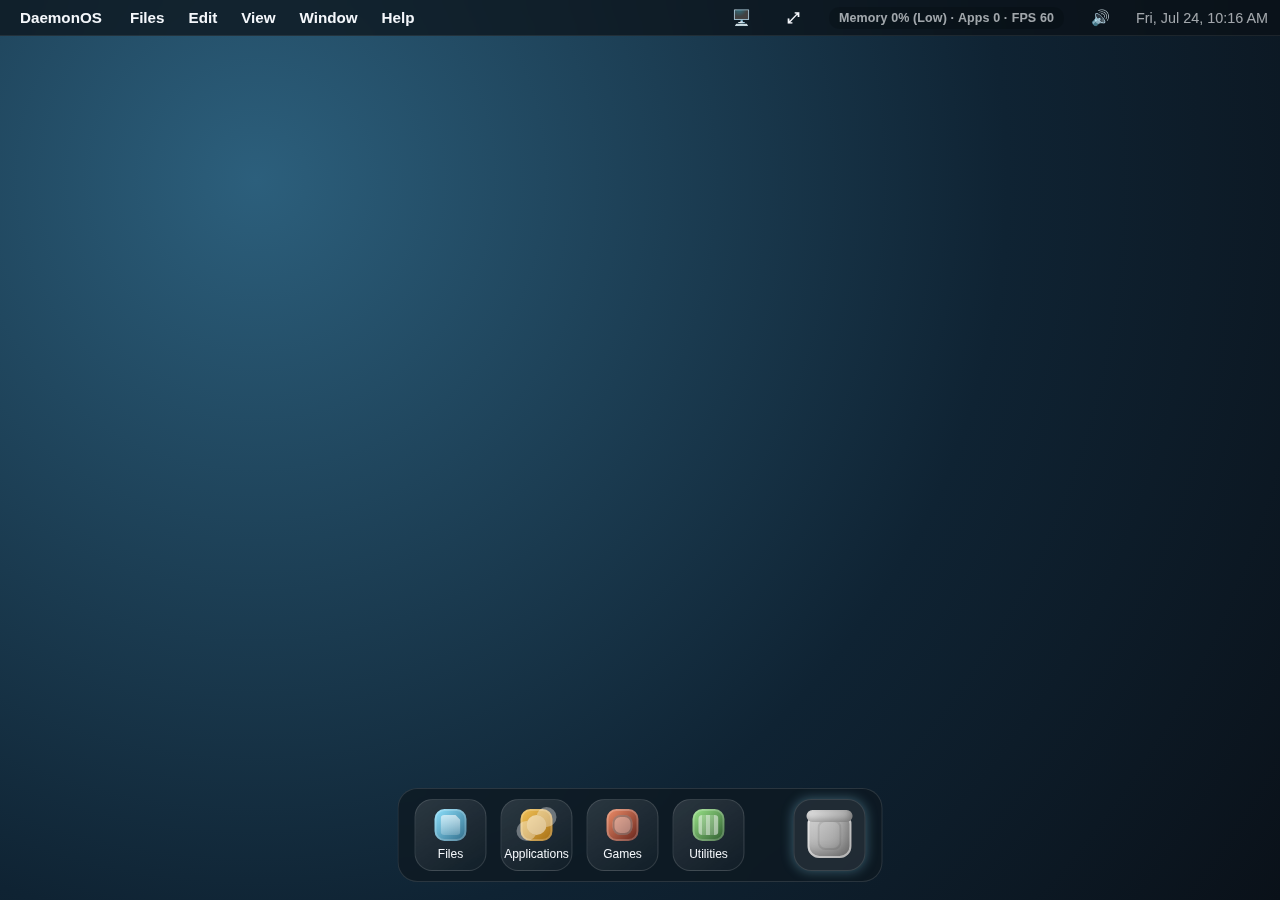
<file: site/index.html>
<!doctype html>
<html lang="en">
<head>
  <meta charset="utf-8" />
  <meta name="viewport" content="width=device-width, initial-scale=1" />
  <meta http-equiv="Content-Security-Policy" content="default-src 'self'; script-src 'self'; style-src 'self' 'unsafe-inline'; img-src 'self' data:; font-src 'self' data:; connect-src 'self'; frame-src 'self'; base-uri 'none'; form-action 'self'; object-src 'none'" />
  <title>DaemonOS</title>
  <link rel="icon" href="favicon.svg" type="image/svg+xml" />
  <link rel="stylesheet" href="styles.css" />
</head>
<body>
  <div id="desktop" class="desktop" role="application" aria-label="DaemonOS Desktop">
    <div id="desktop-icons" class="desktop-icons" aria-label="Desktop"></div>
    <div class="menu-bar" role="menubar">
      <div class="menu-left" role="menu">
        <button class="menu-item menu-button-ghost" id="menu-daemonos" aria-haspopup="true" aria-expanded="false">DaemonOS</button>
        <div class="menu-apps" id="menu-apps" role="group" aria-label="App Menus"></div>
      </div>
      <div class="menu-center" aria-hidden="true"></div>
      <div class="menu-right" role="menu">
        <button class="menu-item menu-button-ghost menu-screensaver" id="menu-screensaver" aria-label="Start Screensaver">
          <span aria-hidden="true">🖥️</span>
        </button>
        <button class="menu-item menu-button-ghost menu-fullscreen" id="menu-fullscreen" aria-label="Enter Fullscreen">
          <span id="menu-fullscreen-icon" aria-hidden="true">⤢</span>
        </button>
        <button class="menu-item menu-button-ghost menu-system-monitor" id="system-monitor-widget" aria-haspopup="true" aria-expanded="false" aria-label="System Monitor"></button>
        <button class="menu-item menu-button-ghost menu-volume" id="menu-volume" aria-haspopup="true" aria-expanded="false" aria-label="Volume">
          <span id="menu-volume-icon" aria-hidden="true">🔊</span>
        </button>
        <div class="menu-time" id="menu-time" aria-live="polite"></div>
      </div>
      <div class="menu-dropdown system-monitor-panel" id="system-monitor-panel" role="menu" aria-label="System Monitor"></div>
      <div class="menu-dropdown volume-menu" id="volume-menu" role="menu" aria-label="Volume">
        <div class="menu-title">Volume</div>
        <div class="volume-slider-wrap">
          <input type="range" min="0" max="100" value="80" id="menu-volume-range" />
        </div>
      </div>
      <div class="menu-dropdown system-menu" id="banana-menu" role="menu" aria-label="System Menu">
        <button id="about-daemonos">About DaemonOS</button>
        <button id="open-settings">Settings</button>
        <button id="system-reboot">Reboot</button>
        <button id="system-shutdown">Shutdown</button>
      </div>
      <div class="banana-menu task-switcher" id="task-switcher" role="menu" aria-label="Task Switcher"></div>
    </div>

    <div id="windows" class="windows" aria-live="polite"></div>

    <div class="dock" id="dock" role="toolbar" aria-label="Dock">
      <div class="dock-track" id="dock-track"></div>
      <div class="dock-minimized" id="dock-minimized" aria-label="Minimized Windows"></div>
      <button class="dock-trash empty" id="dock-trash" aria-label="Trash" title="Trash">
        <span class="trash-bin"></span>
        <span class="trash-lid"></span>
        <span class="trash-fill"></span>
      </button>
    </div>
  </div>

  <div class="context-menu" id="context-menu" role="menu" aria-hidden="true"></div>
  <div class="screensaver" id="screensaver" aria-hidden="true">
    <div class="screensaver-layer screensaver-stars"></div>
    <div class="screensaver-layer screensaver-lines"></div>
    <div class="screensaver-layer screensaver-matrix"></div>
    <div class="screensaver-layer screensaver-matrix-glow"></div>
    <canvas class="screensaver-matrix-canvas" id="screensaver-matrix-canvas"></canvas>
    <canvas class="screensaver-toaster-canvas" id="screensaver-toaster-canvas"></canvas>
    <div class="screensaver-label">DaemonOS Screensaver</div>
  </div>

  <script src="os.js" type="module" defer></script>
</body>
</html>
</file>
<file: site/styles.css>
:root {
  --wallpaper: radial-gradient(circle at 20% 20%, #2c5f7c, #0f2333 60%, #0a1119 100%);
  --menu-height: 36px;
  --dock-size: 72px;
  --dock-zoom: 1.35;
  --tray-icon-size: 40px;
  --tray-gap: 12px;
  --icon-size: 60px;
  --icon-gap-x: 150px;
  --icon-gap-y: 140px;
  --dock-bg: rgba(14, 24, 32, 0.75);
  --window-bg: rgba(16, 22, 28, 0.92);
  --window-border: rgba(148, 190, 210, 0.25);
  --menu-bg: rgba(10, 16, 22, 0.7);
  --menu-border: rgba(255, 255, 255, 0.08);
  --menu-dropdown-bg: rgba(10, 16, 22, 0.98);
  --menu-hover: rgba(255, 255, 255, 0.1);
  --control-bg: rgba(28, 40, 54, 0.85);
  --control-bg-soft: rgba(8, 12, 18, 0.6);
  --control-border: rgba(255, 255, 255, 0.12);
  --accent: #f2c358;
  --text: #f4f7fb;
  --muted: rgba(244, 247, 251, 0.65);
  --shadow: 0 20px 40px rgba(0, 0, 0, 0.45);
}

:root[data-theme="light"] {
  --wallpaper: radial-gradient(circle at 20% 20%, #eef3f7, #cfd8e3 60%, #b7c4d4 100%);
  --dock-bg: rgba(245, 248, 252, 0.9);
  --window-bg: rgba(245, 248, 252, 0.96);
  --window-border: rgba(54, 74, 96, 0.2);
  --menu-bg: rgba(245, 248, 252, 0.9);
  --menu-border: rgba(54, 74, 96, 0.2);
  --menu-dropdown-bg: rgba(255, 255, 255, 0.96);
  --menu-hover: rgba(44, 120, 212, 0.12);
  --control-bg: rgba(235, 240, 246, 0.95);
  --control-bg-soft: rgba(230, 236, 244, 0.9);
  --control-border: rgba(54, 74, 96, 0.2);
  --accent: #2c78d4;
  --text: #1b2a3a;
  --muted: rgba(27, 42, 58, 0.65);
  --shadow: 0 20px 36px rgba(20, 30, 40, 0.25);
}

* {
  box-sizing: border-box;
}

html, body {
  height: 100%;
  margin: 0;
  font-family: "Avenir Next", "Gill Sans", "Trebuchet MS", sans-serif;
  color: var(--text);
  background: #0a1119;
}

.desktop {
  position: relative;
  height: 100%;
  background: var(--wallpaper);
  overflow: hidden;
}

.menu-bar {
  height: var(--menu-height);
  display: flex;
  align-items: center;
  padding: 0 12px;
  background: var(--menu-bg);
  backdrop-filter: blur(14px);
  border-bottom: 1px solid var(--menu-border);
  position: relative;
  z-index: 2000;
}

.menu-left, .menu-right {
  display: flex;
  align-items: center;
  gap: 12px;
}

.menu-right {
  margin-left: auto;
  gap: 20px;
  justify-content: flex-end;
}

.menu-center {
  display: none;
}

.menu-apps {
  display: flex;
  align-items: center;
  gap: 8px;
}

.menu-item {
  font-weight: 600;
  font-size: 0.95rem;
  color: var(--text);
}

.menu-button-ghost {
  border: none;
  background: transparent;
  padding: 4px 8px;
  border-radius: 8px;
  cursor: pointer;
}

.menu-button-ghost:hover {
  background: var(--menu-hover);
}

.menu-dropdown {
  position: absolute;
  top: calc(var(--menu-height) + 6px);
  left: 0;
  min-width: 180px;
  background: var(--menu-dropdown-bg);
  border: 1px solid var(--control-border);
  border-radius: 12px;
  padding: 6px;
  box-shadow: var(--shadow);
  display: none;
  z-index: 3000;
}

.menu-dropdown.open {
  display: block;
}

.menu-dropdown button {
  width: 100%;
  text-align: left;
  border: none;
  background: transparent;
  color: var(--text);
  padding: 8px 10px;
  border-radius: 8px;
  cursor: pointer;
  display: flex;
  align-items: center;
  justify-content: space-between;
  gap: 8px;
}

.menu-dropdown button:hover {
  background: var(--menu-hover);
}

.menu-dropdown button:disabled {
  opacity: 0.5;
  cursor: default;
}

.menu-check {
  width: 12px;
  height: 12px;
  border-radius: 3px;
  border: 1px solid rgba(255, 255, 255, 0.5);
  background: rgba(255, 255, 255, 0.05);
  display: inline-block;
}

.menu-check.checked {
  background: rgba(142, 227, 255, 0.9);
}

.menu-time {
  font-variant-numeric: tabular-nums;
  font-size: 0.9rem;
  color: var(--muted);
  margin-left: auto;
}

.menu-system-monitor {
  font-size: 0.78rem;
  letter-spacing: 0.01em;
  color: var(--muted);
  padding: 4px 10px;
  border-radius: 10px;
  background: rgba(0, 0, 0, 0.15);
}

:root[data-theme="light"] .menu-system-monitor {
  background: rgba(0, 0, 0, 0.04);
}

.system-monitor-panel {
  width: 360px;
  padding: 12px;
}

.monitor-section {
  padding: 8px 6px 10px;
  border-bottom: 1px solid var(--control-border);
}

.monitor-section:last-child {
  border-bottom: none;
}

.monitor-title {
  font-size: 0.72rem;
  letter-spacing: 0.08em;
  text-transform: uppercase;
  color: var(--muted);
  margin-bottom: 8px;
}

.monitor-row {
  display: flex;
  align-items: center;
  justify-content: space-between;
  font-size: 0.85rem;
  color: var(--text);
  margin-bottom: 6px;
}

.monitor-pressure {
  position: relative;
  height: 28px;
  border-radius: 10px;
  background: rgba(0, 0, 0, 0.3);
  overflow: hidden;
  border: 1px solid var(--control-border);
  margin-bottom: 8px;
}

.monitor-pressure-bar {
  height: 100%;
  background: linear-gradient(90deg, #4cc1ff, #ffd166, #ff7b7b);
  opacity: 0.85;
}

.monitor-pressure-label {
  position: absolute;
  inset: 0;
  display: grid;
  place-items: center;
  font-size: 0.75rem;
  color: var(--text);
}

.monitor-warning {
  font-size: 0.8rem;
  color: var(--muted);
  margin-bottom: 8px;
}

.monitor-action {
  width: 100%;
  border: none;
  border-radius: 8px;
  padding: 8px 10px;
  background: var(--control-bg);
  color: var(--text);
  cursor: pointer;
}

.monitor-app {
  display: flex;
  align-items: center;
  justify-content: space-between;
  gap: 10px;
  padding: 8px;
  border-radius: 10px;
  background: rgba(0, 0, 0, 0.18);
  margin-bottom: 8px;
}

.monitor-app:last-child {
  margin-bottom: 0;
}

.monitor-app-title {
  font-size: 0.9rem;
  font-weight: 600;
}

.monitor-app-meta {
  font-size: 0.75rem;
  color: var(--muted);
}

.monitor-app-actions {
  display: flex;
  align-items: center;
  gap: 6px;
}

.monitor-app-actions button {
  border: none;
  border-radius: 8px;
  padding: 6px 8px;
  background: var(--control-bg);
  color: var(--text);
  font-size: 0.75rem;
  cursor: pointer;
}

.app-about-panel {
  display: grid;
  gap: 14px;
}

.app-about-header {
  display: grid;
  gap: 6px;
  justify-items: center;
  text-align: center;
}

.app-about-icon svg {
  width: 52px;
  height: 52px;
}

.app-about-title {
  font-size: 1.2rem;
  font-weight: 700;
}

.app-about-subtitle {
  font-size: 0.85rem;
  color: var(--muted);
}

.app-about-section {
  font-size: 0.85rem;
  color: var(--text);
  display: grid;
  gap: 6px;
}

.app-about-label {
  font-size: 0.7rem;
  letter-spacing: 0.08em;
  text-transform: uppercase;
  color: var(--muted);
}

.app-about-section ul {
  margin: 0;
  padding-left: 18px;
  display: grid;
  gap: 4px;
}

.banana-menu {
  position: absolute;
  top: calc(var(--menu-height) + 6px);
  left: 12px;
  width: 280px;
  background: var(--menu-dropdown-bg);
  border: 1px solid var(--control-border);
  border-radius: 16px;
  padding: 14px;
  box-shadow: var(--shadow);
  display: none;
}

.banana-menu.open {
  display: block;
}

.system-menu {
  width: 220px;
  padding: 6px;
  border-radius: 12px;
}

.task-switcher {
  left: auto;
  right: 12px;
  width: 320px;
  max-height: 360px;
  overflow: auto;
}

.menu-section {
  margin-bottom: 16px;
}

.menu-section:last-child {
  margin-bottom: 0;
}

.menu-title {
  font-size: 0.8rem;
  letter-spacing: 0.08em;
  text-transform: uppercase;
  color: var(--muted);
  margin-bottom: 8px;
}

.menu-label {
  display: block;
  font-size: 0.85rem;
  margin: 6px 0;
}

.menu-options {
  display: flex;
  flex-wrap: wrap;
  gap: 8px;
}

.wallpaper-swatch {
  width: 42px;
  height: 28px;
  border-radius: 10px;
  border: 1px solid rgba(255, 255, 255, 0.2);
  cursor: pointer;
  position: relative;
}

.wallpaper-swatch.active::after {
  content: "";
  position: absolute;
  inset: 4px;
  border: 2px solid rgba(255, 255, 255, 0.8);
  border-radius: 8px;
}

.menu-button {
  width: 100%;
  border-radius: 10px;
  border: 1px solid var(--control-border);
  background: var(--control-bg);
  color: var(--text);
  padding: 8px 10px;
  cursor: pointer;
}

.menu-select {
  width: 100%;
  border-radius: 10px;
  border: 1px solid var(--control-border);
  background: var(--control-bg);
  color: var(--text);
  padding: 6px 10px;
}

.menu-volume {
  display: inline-flex;
  align-items: center;
  justify-content: center;
  width: 32px;
  height: 28px;
  border-radius: 8px;
}

.menu-screensaver {
  display: inline-flex;
  align-items: center;
  justify-content: center;
  width: 32px;
  height: 28px;
  border-radius: 8px;
}

.menu-fullscreen {
  display: inline-flex;
  align-items: center;
  justify-content: center;
  width: 32px;
  height: 28px;
  border-radius: 8px;
}

.volume-menu {
  left: 0;
  top: calc(var(--menu-height) - 4px);
  width: 140px;
  padding: 12px 14px 16px;
}

.volume-slider-wrap {
  display: grid;
  place-items: center;
  height: 120px;
}

.volume-menu input[type="range"] {
  width: 120px;
  height: 120px;
  writing-mode: vertical-rl;
  direction: rtl;
}

.menu-hint {
  margin-top: 6px;
  font-size: 0.75rem;
  color: var(--muted);
}

.game-toolbar {
  display: grid;
  grid-template-columns: repeat(auto-fit, minmax(120px, 1fr));
  gap: 8px;
  align-items: center;
}

.game-status {
  font-size: 0.85rem;
  color: var(--muted);
  text-align: right;
}

.windows {
  position: absolute;
  inset: var(--menu-height) 0 0 0;
  padding: 24px;
}

.desktop-icons {
  position: absolute;
  inset: var(--menu-height) 0 0 0;
  pointer-events: none;
  z-index: 10;
}

.window {
  position: absolute;
  min-width: 280px;
  min-height: 200px;
  background: var(--window-bg);
  border: 1px solid var(--window-border);
  border-radius: 16px;
  box-shadow: var(--shadow);
  overflow: hidden;
  display: flex;
  flex-direction: column;
}

.window.minimized {
  display: none;
}

.window.maximized {
  border-radius: 0;
}

.resize-handle {
  position: absolute;
  z-index: 5;
}

.resize-handle.n {
  top: 0;
  left: 10px;
  right: 10px;
  height: 10px;
  cursor: ns-resize;
}

.resize-handle.s {
  bottom: 0;
  left: 10px;
  right: 10px;
  height: 10px;
  cursor: ns-resize;
}

.resize-handle.e {
  top: 10px;
  bottom: 10px;
  right: 0;
  width: 10px;
  cursor: ew-resize;
}

.resize-handle.w {
  top: 10px;
  bottom: 10px;
  left: 0;
  width: 10px;
  cursor: ew-resize;
}

.resize-handle.ne {
  top: 0;
  right: 0;
  width: 14px;
  height: 14px;
  cursor: nesw-resize;
}

.resize-handle.nw {
  top: 0;
  left: 0;
  width: 14px;
  height: 14px;
  cursor: nwse-resize;
}

.resize-handle.se {
  bottom: 0;
  right: 0;
  width: 14px;
  height: 14px;
  cursor: nwse-resize;
}

.resize-handle.sw {
  bottom: 0;
  left: 0;
  width: 14px;
  height: 14px;
  cursor: nesw-resize;
}

.window-header {
  display: flex;
  align-items: center;
  justify-content: space-between;
  padding: 10px 14px;
  background: var(--menu-bg);
  border-bottom: 1px solid var(--menu-border);
  cursor: move;
}

.window-title {
  font-size: 0.95rem;
  font-weight: 600;
}

.window-controls {
  display: flex;
  gap: 8px;
}

.window-button {
  width: 12px;
  height: 12px;
  border-radius: 50%;
  border: none;
  background: rgba(244, 247, 251, 0.2);
  cursor: pointer;
}

.window-button.close {
  background: #f05f57;
}

.window-button.minimize {
  background: #f2c358;
}

.window-button.maximize {
  background: #7adf7a;
}

.window-body {
  padding: 14px;
  overflow: auto;
  flex: 1;
}

.dock {
  position: absolute;
  bottom: 18px;
  left: 50%;
  transform: translateX(-50%);
  background: var(--dock-bg);
  border: 1px solid rgba(255, 255, 255, 0.12);
  border-radius: 20px;
  padding: 10px 16px;
  backdrop-filter: blur(16px);
  z-index: 40;
  display: flex;
  align-items: flex-end;
  gap: 16px;
}

.dock-track {
  display: flex;
  align-items: flex-end;
  gap: 14px;
}

.dock-minimized {
  display: flex;
  align-items: flex-end;
  gap: 8px;
  padding-left: 6px;
  border-left: 1px solid rgba(255, 255, 255, 0.12);
}

.dock-trash {
  width: var(--dock-size);
  height: var(--dock-size);
  margin-left: 10px;
  border-radius: 18px;
  border: 1px solid rgba(255, 255, 255, 0.12);
  background: rgba(255, 255, 255, 0.08);
  display: grid;
  place-items: center;
  position: relative;
  cursor: pointer;
}

.dock-trash .trash-bin {
  width: 44px;
  height: 46px;
  border-radius: 12px;
  background: linear-gradient(135deg, #d8d8d8, #8a8a8a);
  box-shadow: inset 0 0 0 2px rgba(255, 255, 255, 0.5), inset -6px -6px 12px rgba(0,0,0,0.25);
  position: relative;
}

.dock-trash .trash-bin::after {
  content: "";
  position: absolute;
  inset: 8px 10px;
  border-radius: 8px;
  box-shadow: inset 0 0 0 2px rgba(0,0,0,0.25);
  opacity: 0.35;
}

.dock-trash .trash-lid {
  width: 46px;
  height: 12px;
  border-radius: 8px;
  background: linear-gradient(135deg, #e5e5e5, #9a9a9a);
  position: absolute;
  top: 10px;
  box-shadow: inset -2px -2px 6px rgba(0,0,0,0.25);
  transform-origin: left center;
  transition: transform 200ms ease, opacity 200ms ease;
}

.dock-trash .trash-fill {
  position: absolute;
  bottom: 16px;
  width: 24px;
  height: 18px;
  border-radius: 6px;
  background: linear-gradient(135deg, #4a5a66, #222b31);
  opacity: 0;
  transition: opacity 200ms ease;
}

.dock-trash.empty {
  box-shadow: 0 0 12px rgba(142, 227, 255, 0.35);
}

.dock-trash.empty .trash-lid {
  opacity: 1;
  transform: translateY(0);
}

.dock-trash.full .trash-lid {
  transform: translate(12px, 8px) rotate(35deg);
}

.dock-trash.full .trash-fill {
  opacity: 1;
}

.dock-minimized button {
  width: var(--dock-size);
  height: var(--dock-size);
  border-radius: 12px;
  border: 1px solid rgba(255, 255, 255, 0.2);
  background: rgba(255, 255, 255, 0.12);
  cursor: pointer;
  color: var(--text);
  display: grid;
  place-items: center;
  gap: 4px;
  padding: 6px 8px;
}

.dock-minimized button:hover {
  background: rgba(255, 255, 255, 0.2);
}

.dock-min-icon {
  width: 32px;
  height: 32px;
  border-radius: 8px;
  background: linear-gradient(135deg, rgba(255,255,255,0.5), rgba(255,255,255,0.15));
  display: grid;
  place-items: center;
  color: #0f141b;
  font-weight: 700;
  font-size: 0.65rem;
}

.dock-min-label {
  font-size: 0.65rem;
  color: var(--muted);
  text-align: center;
}

.dock-icon {
  width: var(--dock-size);
  height: var(--dock-size);
  border-radius: 18px;
  background: linear-gradient(145deg, rgba(255, 255, 255, 0.12), rgba(255, 255, 255, 0.02));
  border: 1px solid rgba(255, 255, 255, 0.12);
  display: flex;
  flex-direction: column;
  align-items: center;
  justify-content: center;
  gap: 6px;
  color: var(--text);
  text-align: center;
  font-size: 0.7rem;
  cursor: pointer;
  transform-origin: center bottom;
  transition: transform 120ms ease, box-shadow 120ms ease;
  position: relative;
}

.dock-icon span {
  font-size: 0.75rem;
}

.dock-glyph {
  width: 32px;
  height: 32px;
  border-radius: 10px;
  position: relative;
  background: linear-gradient(145deg, rgba(255, 255, 255, 0.25), rgba(255, 255, 255, 0.05));
  box-shadow: inset 0 0 0 2px rgba(255, 255, 255, 0.2);
}

.dock-glyph::after {
  content: "";
  position: absolute;
  inset: 6px;
  border-radius: 6px;
  background: rgba(255, 255, 255, 0.1);
}

.dock-glyph--file {
  background: linear-gradient(135deg, #8fe3ff, #2f6b89);
}

.dock-glyph--file::after {
  border-radius: 4px;
  background: linear-gradient(180deg, rgba(255,255,255,0.6), rgba(255,255,255,0.2));
  clip-path: polygon(0 0, 75% 0, 100% 25%, 100% 100%, 0 100%);
}

.dock-glyph--apps {
  background: linear-gradient(135deg, #f2c358, #a56d12);
}

.dock-glyph--apps::after {
  border-radius: 50%;
  background: rgba(255,255,255,0.5);
  box-shadow: 10px -8px 0 rgba(255,255,255,0.35), -10px 6px 0 rgba(255,255,255,0.35);
}

.dock-glyph--games {
  background: linear-gradient(135deg, #f08f6a, #63221a);
}

.dock-glyph--games::after {
  border-radius: 8px;
  background: rgba(255,255,255,0.35);
  box-shadow: inset 0 0 0 2px rgba(0,0,0,0.25);
}

.dock-glyph--utilities {
  background: linear-gradient(135deg, #9be58a, #2d5b2d);
}

.dock-glyph--utilities::after {
  border-radius: 4px;
  background: repeating-linear-gradient(90deg, rgba(255,255,255,0.5), rgba(255,255,255,0.5) 4px, rgba(255,255,255,0.2) 4px, rgba(255,255,255,0.2) 8px);
}

.dock-icon:hover {
  box-shadow: 0 10px 18px rgba(0, 0, 0, 0.4);
}

.dock-icon::after {
  content: "";
  position: absolute;
  bottom: 6px;
  width: 6px;
  height: 6px;
  border-radius: 50%;
  background: rgba(242, 195, 88, 0.8);
  opacity: 0;
}

.dock-icon.active::after {
  opacity: 1;
}

.dock-tray {
  position: fixed;
  transform: translateX(-50%);
  background: rgba(12, 18, 26, 0.92);
  border: 1px solid rgba(255, 255, 255, 0.12);
  border-radius: 18px;
  padding: 12px 14px;
  box-shadow: 0 18px 40px rgba(0, 0, 0, 0.45);
  backdrop-filter: blur(16px);
  opacity: 0;
  pointer-events: none;
  transition: opacity 120ms ease, transform 120ms ease;
  z-index: 55;
}

.dock-tray.open {
  opacity: 1;
  pointer-events: auto;
  transform: translateX(-50%) translateY(-8px);
}

.dock-tray-grid {
  display: grid;
  grid-template-columns: repeat(auto-fill, minmax(calc(var(--tray-icon-size) + 36px), 1fr));
  gap: var(--tray-gap);
  min-width: 240px;
}

.dock-tray-item {
  border: 1px solid rgba(255, 255, 255, 0.12);
  border-radius: 14px;
  background: rgba(255, 255, 255, 0.08);
  padding: calc(var(--tray-gap) * 0.75) calc(var(--tray-gap) * 0.6);
  display: grid;
  justify-items: center;
  gap: calc(var(--tray-gap) * 0.5);
  color: var(--text);
  cursor: pointer;
}

.dock-tray-item:hover {
  background: rgba(255, 255, 255, 0.14);
}

.dock-tray-icon {
  width: var(--tray-icon-size);
  height: var(--tray-icon-size);
  border-radius: 10px;
  background: linear-gradient(145deg, rgba(255,255,255,0.35), rgba(255,255,255,0.1));
  display: grid;
  place-items: center;
}

.dock-tray-icon svg {
  width: 70%;
  height: 70%;
}

.dock-tray-label {
  font-size: 0.7rem;
  text-align: center;
}

.dock-icon.tray-open {
  box-shadow: 0 10px 18px rgba(0, 0, 0, 0.5);
}

.window-list {
  display: grid;
  grid-template-columns: repeat(auto-fill, minmax(140px, 1fr));
  gap: 12px;
}

.icon-canvas {
  position: relative;
  min-height: 220px;
}

.icon-item {
  width: 140px;
  position: absolute;
  display: grid;
  gap: 8px;
  justify-items: center;
  text-align: center;
  cursor: pointer;
  user-select: none;
}

.icon-item.selected .icon-glyph {
  border-color: rgba(142, 227, 255, 0.9);
  box-shadow: 0 0 0 2px rgba(142, 227, 255, 0.35), 0 10px 18px rgba(0,0,0,0.35);
}

.icon-item .icon-glyph {
  width: var(--icon-size);
  height: var(--icon-size);
  border-radius: 16px;
  background: linear-gradient(145deg, rgba(255, 255, 255, 0.2), rgba(255, 255, 255, 0.05));
  border: 1px solid rgba(255, 255, 255, 0.12);
  display: grid;
  place-items: center;
}

.icon-item .icon-glyph svg {
  width: 90%;
  height: 90%;
}


.selection-rect {
  position: absolute;
  border: 1px dashed rgba(142, 227, 255, 0.9);
  background: rgba(142, 227, 255, 0.15);
  pointer-events: none;
  z-index: 4;
}

.icon-item .icon-label {
  font-size: 0.75rem;
  color: var(--text);
  text-shadow: 0 2px 6px rgba(0,0,0,0.45);
}

.desktop-icons .icon-item {
  pointer-events: auto;
}

.context-menu {
  position: absolute;
  background: rgba(10, 16, 22, 0.98);
  border: 1px solid rgba(255, 255, 255, 0.12);
  border-radius: 12px;
  padding: 6px;
  min-width: 180px;
  box-shadow: var(--shadow);
  display: none;
  z-index: 2000;
}

.context-menu.open {
  display: block;
}

.context-menu button {
  width: 100%;
  text-align: left;
  border: none;
  background: transparent;
  color: var(--text);
  padding: 8px 10px;
  border-radius: 8px;
  cursor: pointer;
}

.context-menu button:hover {
  background: rgba(255, 255, 255, 0.1);
}

.about-panel {
  display: grid;
  gap: 10px;
  text-align: center;
}

.about-logo {
  width: 140px;
  height: 90px;
  margin: 0 auto 6px;
  border-radius: 16px;
  background: linear-gradient(145deg, rgba(255,255,255,0.2), rgba(255,255,255,0.05));
  border: 1px solid rgba(255, 255, 255, 0.12);
  display: grid;
  place-items: center;
  color: rgba(255,255,255,0.75);
  font-weight: 700;
  letter-spacing: 0.06em;
}

.about-name {
  font-size: 1.2rem;
  font-weight: 700;
}

.about-subtitle {
  color: var(--muted);
  font-size: 0.85rem;
  min-height: 0;
}

.about-meta {
  display: grid;
  gap: 6px;
  margin: 8px 0 4px;
  font-size: 0.8rem;
  color: var(--muted);
}

.about-meta div {
  display: flex;
  justify-content: center;
  gap: 6px;
}

.about-footer {
  font-size: 0.7rem;
  color: rgba(255,255,255,0.5);
  line-height: 1.4;
}

.task-item {
  display: flex;
  align-items: center;
  justify-content: space-between;
  padding: 8px 10px;
  border-radius: 10px;
  background: rgba(255, 255, 255, 0.06);
  border: 1px solid rgba(255, 255, 255, 0.08);
  margin-bottom: 8px;
}

.task-item:last-child {
  margin-bottom: 0;
}

.task-actions {
  display: flex;
  gap: 6px;
}

.task-actions button {
  border-radius: 8px;
  border: 1px solid rgba(255, 255, 255, 0.1);
  background: rgba(18, 26, 34, 0.9);
  color: var(--text);
  padding: 4px 8px;
  cursor: pointer;
  font-size: 0.75rem;
}

.fs-bar {
  display: flex;
  align-items: center;
  gap: 8px;
  margin-bottom: 10px;
}

.fs-path {
  flex: 1;
  font-size: 0.8rem;
  color: var(--muted);
}

.fs-grid {
  display: grid;
  grid-template-columns: repeat(auto-fill, minmax(140px, 1fr));
  gap: 10px;
}

.fs-entry {
  display: grid;
  gap: 6px;
  padding: 10px;
  border-radius: 12px;
  background: rgba(255, 255, 255, 0.06);
  border: 1px solid rgba(255, 255, 255, 0.1);
  cursor: pointer;
}

.fs-entry .fs-icon {
  width: 28px;
  height: 28px;
  border-radius: 8px;
  background: rgba(255, 255, 255, 0.25);
}

.app-card {
  background: rgba(255, 255, 255, 0.06);
  border: 1px solid rgba(255, 255, 255, 0.12);
  border-radius: 12px;
  padding: 12px;
  cursor: pointer;
}

.app-card h4 {
  margin: 8px 0 4px;
}

.app-card p {
  margin: 0;
  font-size: 0.75rem;
  color: var(--muted);
}

.notepad-textarea {
  width: 100%;
  height: 100%;
  border: none;
  resize: none;
  background: rgba(8, 12, 18, 0.6);
  color: var(--text);
  font-family: "JetBrains Mono", "Fira Code", monospace;
  padding: 12px;
  border-radius: 10px;
}

.browser-toolbar {
  display: flex;
  gap: 8px;
  margin-bottom: 10px;
  align-items: center;
}

.browser-button {
  width: 36px;
  height: 32px;
  border-radius: 10px;
  border: 1px solid var(--control-border);
  background: var(--control-bg);
  color: var(--text);
  cursor: pointer;
  display: grid;
  place-items: center;
  font-size: 0.85rem;
}

.browser-button:hover {
  background: var(--menu-hover);
}

.browser-address {
  flex: 1;
  background: var(--control-bg-soft);
  border: 1px solid var(--control-border);
  color: var(--text);
  border-radius: 10px;
  padding: 6px 10px;
  font-size: 0.85rem;
}

.browser-frame {
  width: 100%;
  flex: 1;
  min-height: 0;
  height: auto;
  border: none;
  border-radius: 12px;
  background: #fff;
}

.game-canvas {
  display: block;
  width: 100%;
  height: 100%;
  background: #0c1117;
  border-radius: 12px;
}

.minesweeper-grid {
  display: grid;
  gap: 4px;
  justify-content: start;
}

.ms-cell {
  width: 32px;
  height: 32px;
  border-radius: 8px;
  background: rgba(255, 255, 255, 0.08);
  display: grid;
  place-items: center;
  font-weight: 600;
  cursor: pointer;
}

.ms-cell.revealed {
  background: rgba(255, 255, 255, 0.16);
}

.ms-cell.flagged {
  color: #ff5f5f;
  font-size: 18px;
  text-shadow: 0 0 6px rgba(255, 95, 95, 0.45);
}

:root[data-theme="light"] .ms-cell {
  background: rgba(24, 36, 50, 0.08);
  border: 1px solid rgba(27, 42, 58, 0.15);
}

:root[data-theme="light"] .ms-cell.revealed {
  background: rgba(255, 255, 255, 0.85);
  border: 1px solid rgba(27, 42, 58, 0.2);
}

.chess-app {
  display: grid;
  grid-template-rows: auto auto 1fr;
  gap: 10px;
  height: 100%;
  position: relative;
}

.chess-controls {
  display: grid;
  grid-template-columns: repeat(auto-fit, minmax(120px, 1fr));
  gap: 8px;
  align-items: center;
}

.chess-status {
  font-size: 0.85rem;
  color: var(--muted);
}

.chess-board {
  display: grid;
  grid-template-columns: repeat(8, minmax(0, 1fr));
  grid-template-rows: repeat(8, minmax(0, 1fr));
  border-radius: 12px;
  overflow: hidden;
  border: 1px solid var(--window-border);
  background: transparent;
  aspect-ratio: 1 / 1;
  width: 100%;
  height: 100%;
}

.chess-square {
  position: relative;
  border: none;
  cursor: pointer;
  display: grid;
  place-items: center;
  font-size: 3.4rem;
  background: transparent;
  aspect-ratio: 1 / 1;
}

.chess-piece {
  line-height: 1;
  font-size: 0.95em;
  width: 90%;
  height: 90%;
  display: grid;
  place-items: center;
}

.chess-piece svg {
  width: 100%;
  height: 100%;
}

.chess-board[data-theme="classic"] .chess-piece.white svg {
  fill: #f7f1e2;
  stroke: #9b8f74;
  stroke-width: 1.5;
}

.chess-board[data-theme="classic"] .chess-piece.black svg {
  fill: #1b2a3a;
  stroke: #b6c1cc;
  stroke-width: 1.5;
}

.chess-board[data-theme="neon"] .chess-piece.white svg {
  fill: #7bd5ff;
  stroke: #1b2a40;
  stroke-width: 1.5;
  filter: drop-shadow(0 0 6px rgba(123, 213, 255, 0.6));
}

.chess-board[data-theme="neon"] .chess-piece.black svg {
  fill: #ff7aa2;
  stroke: #1b2a40;
  stroke-width: 1.5;
  filter: drop-shadow(0 0 6px rgba(255, 122, 162, 0.55));
}

.chess-board[data-theme="mono"] .chess-piece.white svg {
  fill: #f5f5f5;
  stroke: #2f3640;
  stroke-width: 1.5;
}

.chess-board[data-theme="mono"] .chess-piece.black svg {
  fill: #2f3640;
  stroke: #f5f5f5;
  stroke-width: 1.5;
}

.chess-square.light {
  background: #3b3f44;
}

:root[data-theme="light"] .chess-square.light {
  background: #e9eef4;
}

.chess-square.dark {
  background: #121820;
}

:root[data-theme="light"] .chess-square.dark {
  background: #c3ceda;
}

.chess-square.selected {
  outline: 2px solid rgba(142, 227, 255, 0.9);
  outline-offset: -2px;
}

.chess-square.legal::after {
  content: "";
  position: absolute;
  width: 10px;
  height: 10px;
  border-radius: 50%;
  background: rgba(242, 195, 88, 0.85);
}

.chess-piece.white {
  color: #f7f1e2;
  text-shadow: 0 2px 6px rgba(0, 0, 0, 0.45);
}

.chess-piece.black {
  color: #1b2a3a;
  text-shadow: 0 2px 6px rgba(255, 255, 255, 0.4);
}

.chess-toggle {
  display: flex;
  align-items: center;
  gap: 6px;
  font-size: 0.85rem;
  color: var(--text);
}

.chess-overlay {
  position: absolute;
  inset: 0;
  display: grid;
  place-items: center;
  background: rgba(10, 14, 20, 0.65);
  z-index: 5;
}

.chess-overlay-card {
  background: var(--window-bg);
  border: 1px solid var(--window-border);
  border-radius: 14px;
  padding: 16px;
  min-width: 220px;
  text-align: center;
  box-shadow: var(--shadow);
  display: grid;
  gap: 10px;
}

.chess-overlay-title {
  font-weight: 600;
  font-size: 1rem;
}

.chess-overlay-body {
  font-size: 0.9rem;
  color: var(--muted);
}

.chess-promo-grid {
  display: grid;
  grid-template-columns: repeat(4, 1fr);
  gap: 8px;
}

.checkers-app {
  display: grid;
  grid-template-rows: auto auto 1fr;
  gap: 10px;
  height: 100%;
  position: relative;
}

.checkers-controls {
  display: grid;
  grid-template-columns: repeat(auto-fit, minmax(120px, 1fr));
  gap: 8px;
  align-items: center;
}

.checkers-status {
  font-size: 0.85rem;
  color: var(--muted);
}

.checkers-board {
  display: grid;
  grid-template-columns: repeat(8, minmax(0, 1fr));
  grid-template-rows: repeat(8, minmax(0, 1fr));
  border-radius: 12px;
  overflow: hidden;
  border: 1px solid var(--window-border);
  aspect-ratio: 1 / 1;
  width: 100%;
  height: auto;
}

.checkers-square {
  position: relative;
  border: none;
  cursor: pointer;
  display: grid;
  place-items: center;
  aspect-ratio: 1 / 1;
  overflow: hidden;
}

.checkers-square.light {
  background: #3b3f44;
}

.checkers-board[data-theme="classic"] .checkers-square.dark {
  background: #121820;
}

:root[data-theme="light"] .checkers-square.light {
  background: #e9eef4;
}

:root[data-theme="light"] .checkers-board[data-theme="classic"] .checkers-square.dark {
  background: #c3ceda;
}

.checkers-board[data-theme="neon"] .checkers-square.light {
  background: #1e2330;
}

.checkers-board[data-theme="neon"] .checkers-square.dark {
  background: #0f131b;
}

.checkers-board[data-theme="mono"] .checkers-square.light {
  background: #d7dde6;
}

.checkers-board[data-theme="mono"] .checkers-square.dark {
  background: #8b98a8;
}

.checkers-piece {
  width: 82%;
  height: 82%;
  border-radius: 50%;
  border: 2px solid rgba(0, 0, 0, 0.25);
  box-shadow: inset 0 4px 8px rgba(255, 255, 255, 0.25), 0 6px 10px rgba(0, 0, 0, 0.35);
  position: relative;
}

.checkers-piece.red {
  background: linear-gradient(135deg, #ff7aa2, #b9385b);
}

.checkers-piece.black {
  background: linear-gradient(135deg, #8fd3ff, #3a77b6);
}

.checkers-piece::before {
  content: \"\";
  position: absolute;
  inset: 12%;
  border-radius: 50%;
  border: 2px solid rgba(255, 255, 255, 0.45);
  box-shadow: inset 0 2px 6px rgba(0, 0, 0, 0.35);
}

.checkers-piece::after {
  content: \"\";
  position: absolute;
  inset: 30%;
  border-radius: 50%;
  border: 2px solid rgba(0, 0, 0, 0.35);
  opacity: 0.9;
}

.checkers-piece.king {
  box-shadow: inset 0 4px 10px rgba(255, 255, 255, 0.35), 0 8px 14px rgba(0, 0, 0, 0.4);
}

.checkers-king {
  position: absolute;
  inset: 0;
  display: grid;
  place-items: center;
  font-weight: 700;
  font-size: 0.9rem;
  color: #0f141b;
  text-shadow: 0 0 6px rgba(255, 255, 255, 0.6);
}

.checkers-square.selected {
  outline: 2px solid rgba(142, 227, 255, 0.9);
  outline-offset: -2px;
}

.checkers-square.legal::after {
  content: \"\";
  position: absolute;
  width: 12px;
  height: 12px;
  border-radius: 50%;
  background: rgba(242, 195, 88, 0.85);
}

.checkers-toggle {
  display: flex;
  align-items: center;
  gap: 6px;
  font-size: 0.85rem;
  color: var(--text);
}

.pineball-app {
  position: relative;
  height: 100%;
  width: 100%;
  display: grid;
  place-items: center;
}

.pineball-canvas {
  width: 100%;
  height: 100%;
  border-radius: 14px;
  background: radial-gradient(circle at 20% 20%, #152231, #0c1219 60%, #070b11 100%);
}

.pineball-hud {
  position: absolute;
  top: 12px;
  left: 12px;
  right: 12px;
  display: flex;
  justify-content: space-between;
  gap: 12px;
  font-size: 0.85rem;
  color: #e6edf6;
  text-shadow: 0 2px 6px rgba(0, 0, 0, 0.6);
  pointer-events: none;
}

.musicplayer-app {
  height: 100%;
  display: grid;
  grid-template-rows: auto 1fr;
  gap: 14px;
  padding: 16px;
  color: var(--text);
}

.musicplayer-header {
  display: grid;
  gap: 12px;
  grid-template-columns: 1.2fr 2fr;
  grid-template-rows: auto auto auto;
  align-items: center;
}

.musicplayer-display {
  grid-column: 1 / 2;
  background: linear-gradient(180deg, rgba(22, 34, 48, 0.95), rgba(10, 15, 24, 0.95));
  border: 1px solid rgba(255, 255, 255, 0.12);
  border-radius: 12px;
  padding: 12px 14px;
  display: grid;
  gap: 6px;
}

.musicplayer-title {
  font-weight: 700;
  letter-spacing: 0.08em;
  text-transform: uppercase;
  font-size: 0.75rem;
  color: rgba(140, 210, 255, 0.85);
}

.musicplayer-track {
  font-size: 0.95rem;
  font-weight: 600;
}

.musicplayer-meta {
  font-size: 0.8rem;
  color: var(--muted);
}

.musicplayer-controls {
  grid-column: 2 / 3;
  display: grid;
  gap: 8px;
  grid-template-columns: repeat(6, minmax(0, 1fr));
}

.musicplayer-controls .menu-button {
  font-weight: 600;
  padding: 6px 0;
}

.musicplayer-controls .menu-button.active {
  background: linear-gradient(180deg, rgba(90, 176, 255, 0.85), rgba(44, 120, 212, 0.9));
  color: #f5faff;
  border-color: rgba(100, 160, 255, 0.7);
}

.musicplayer-progress {
  grid-column: 1 / -1;
  width: 100%;
}

.musicplayer-toggle {
  grid-column: 1 / -1;
  display: flex;
  align-items: center;
  gap: 8px;
  font-size: 0.85rem;
  color: var(--muted);
}

.musicplayer-visual-select {
  grid-column: 1 / -1;
  border-radius: 10px;
  border: 1px solid var(--control-border);
  background: var(--control-bg);
  color: var(--text);
  padding: 6px 10px;
}

.musicplayer-visualizer {
  grid-column: 1 / -1;
  width: 100%;
  height: 120px;
  border-radius: 12px;
  background: rgba(9, 14, 20, 0.6);
  border: 1px solid rgba(255, 255, 255, 0.1);
}

.musicplayer-playlist {
  background: var(--panel-bg);
  border: 1px solid var(--panel-border);
  border-radius: 14px;
  padding: 14px;
  display: grid;
  gap: 10px;
}

.musicplayer-section-title {
  font-weight: 600;
  font-size: 0.85rem;
  color: var(--muted);
  text-transform: uppercase;
  letter-spacing: 0.08em;
}

.musicplayer-list {
  display: grid;
  gap: 8px;
}

.musicplayer-item {
  text-align: left;
  border-radius: 10px;
  border: 1px solid var(--control-border);
  background: var(--control-bg);
  color: var(--text);
  padding: 8px 12px;
  cursor: pointer;
}

.musicplayer-item.active {
  background: linear-gradient(180deg, rgba(90, 176, 255, 0.85), rgba(44, 120, 212, 0.9));
  color: #f5faff;
  border-color: rgba(100, 160, 255, 0.7);
}

.screensaver {
  position: fixed;
  inset: 0;
  display: none;
  background: radial-gradient(circle at 50% 50%, #0d1520, #04070b 70%);
  z-index: 4000;
  overflow: hidden;
  cursor: none;
}

.screensaver.active {
  display: block;
}

.screensaver-layer {
  position: absolute;
  inset: -20%;
  opacity: 0;
  transition: opacity 0.3s ease;
}

.screensaver[data-style="stars"] .screensaver-stars {
  opacity: 1;
  background-image:
    radial-gradient(circle at 20% 30%, rgba(123, 213, 255, 0.9) 0 2px, transparent 3px),
    radial-gradient(circle at 70% 40%, rgba(255, 122, 162, 0.9) 0 2px, transparent 3px),
    radial-gradient(circle at 40% 70%, rgba(255, 214, 102, 0.9) 0 2px, transparent 3px),
    radial-gradient(circle at 80% 80%, rgba(140, 255, 210, 0.9) 0 2px, transparent 3px),
    radial-gradient(circle at 10% 60%, rgba(110, 160, 255, 0.9) 0 2px, transparent 3px);
  background-size: 200px 200px;
  animation: screensaver-drift 18s linear infinite;
}

.screensaver[data-style="lines"] .screensaver-lines {
  opacity: 1;
  background-image:
    linear-gradient(120deg, rgba(120, 220, 255, 0.35) 0%, rgba(120, 220, 255, 0.02) 40%, rgba(255, 122, 162, 0.25) 60%, rgba(255, 122, 162, 0.02) 100%),
    linear-gradient(210deg, rgba(255, 214, 102, 0.3) 0%, rgba(255, 214, 102, 0.02) 50%, rgba(140, 255, 210, 0.2) 80%, rgba(140, 255, 210, 0.02) 100%);
  mix-blend-mode: screen;
  animation: screensaver-pulse 6s ease-in-out infinite;
}

.screensaver[data-style="matrix"] .screensaver-matrix {
  opacity: 1;
  background-image:
    linear-gradient(rgba(4, 8, 6, 0.2), rgba(4, 8, 6, 0.6)),
    repeating-linear-gradient(
      90deg,
      rgba(0, 0, 0, 0.2) 0,
      rgba(0, 0, 0, 0.2) 12px,
      rgba(0, 0, 0, 0.05) 12px,
      rgba(0, 0, 0, 0.05) 20px
    ),
    repeating-linear-gradient(
      180deg,
      rgba(0, 255, 140, 0.35) 0,
      rgba(0, 255, 140, 0.35) 10px,
      transparent 10px,
      transparent 22px
    );
  background-size: 100% 100%, 320px 100%, 100% 200%;
  animation: screensaver-matrix-fall 6s linear infinite;
  filter: drop-shadow(0 0 12px rgba(0, 255, 140, 0.45));
}

.screensaver[data-style="matrix"] .screensaver-matrix-glow {
  opacity: 1;
  background-image:
    linear-gradient(180deg, rgba(0, 255, 140, 0.15) 0%, rgba(0, 0, 0, 0) 60%),
    repeating-linear-gradient(
      90deg,
      rgba(0, 255, 140, 0.18) 0,
      rgba(0, 255, 140, 0.18) 6px,
      transparent 6px,
      transparent 18px
    );
  mix-blend-mode: screen;
  animation: screensaver-matrix-glow 3s ease-in-out infinite;
}

.screensaver-label {
  position: absolute;
  right: 32px;
  bottom: 24px;
  font-size: 0.85rem;
  letter-spacing: 0.2em;
  text-transform: uppercase;
  color: rgba(255, 255, 255, 0.5);
}

.screensaver-matrix-canvas {
  position: absolute;
  inset: 0;
  width: 100%;
  height: 100%;
  display: none;
}

.screensaver[data-style="matrix"] .screensaver-matrix-canvas {
  display: block;
}

.screensaver-toaster-canvas {
  position: absolute;
  inset: 0;
  width: 100%;
  height: 100%;
  display: none;
}

.screensaver[data-style="toasters"] .screensaver-toaster-canvas {
  display: block;
}

@keyframes screensaver-drift {
  0% { transform: translate3d(0, 0, 0); }
  50% { transform: translate3d(-80px, 40px, 0); }
  100% { transform: translate3d(0, 0, 0); }
}

@keyframes screensaver-pulse {
  0%, 100% { opacity: 0.25; transform: scale(1); }
  50% { opacity: 0.6; transform: scale(1.05); }
}

@keyframes screensaver-fall {
  0% { transform: translateY(-20%); }
  100% { transform: translateY(20%); }
}

@keyframes screensaver-matrix-fall {
  0% { transform: translateY(-30%); }
  100% { transform: translateY(30%); }
}

@keyframes screensaver-matrix-glow {
  0%, 100% { opacity: 0.25; }
  50% { opacity: 0.7; }
}

.checkers-overlay {
  position: absolute;
  inset: 0;
  display: grid;
  place-items: center;
  background: rgba(10, 14, 20, 0.65);
  z-index: 5;
}

.checkers-overlay-card {
  background: var(--window-bg);
  border: 1px solid var(--window-border);
  border-radius: 14px;
  padding: 16px;
  min-width: 220px;
  text-align: center;
  box-shadow: var(--shadow);
  display: grid;
  gap: 10px;
}

.checkers-overlay-title {
  font-weight: 600;
  font-size: 1rem;
}

.checkers-overlay-body {
  font-size: 0.9rem;
  color: var(--muted);
}

.sr-only {
  position: absolute;
  width: 1px;
  height: 1px;
  padding: 0;
  margin: -1px;
  overflow: hidden;
  clip: rect(0, 0, 0, 0);
  border: 0;
}

@media (max-width: 800px) {
  .dock {
    transform: translateX(-50%) scale(0.9);
  }
  .windows {
    padding: 14px;
  }
}
</file>
